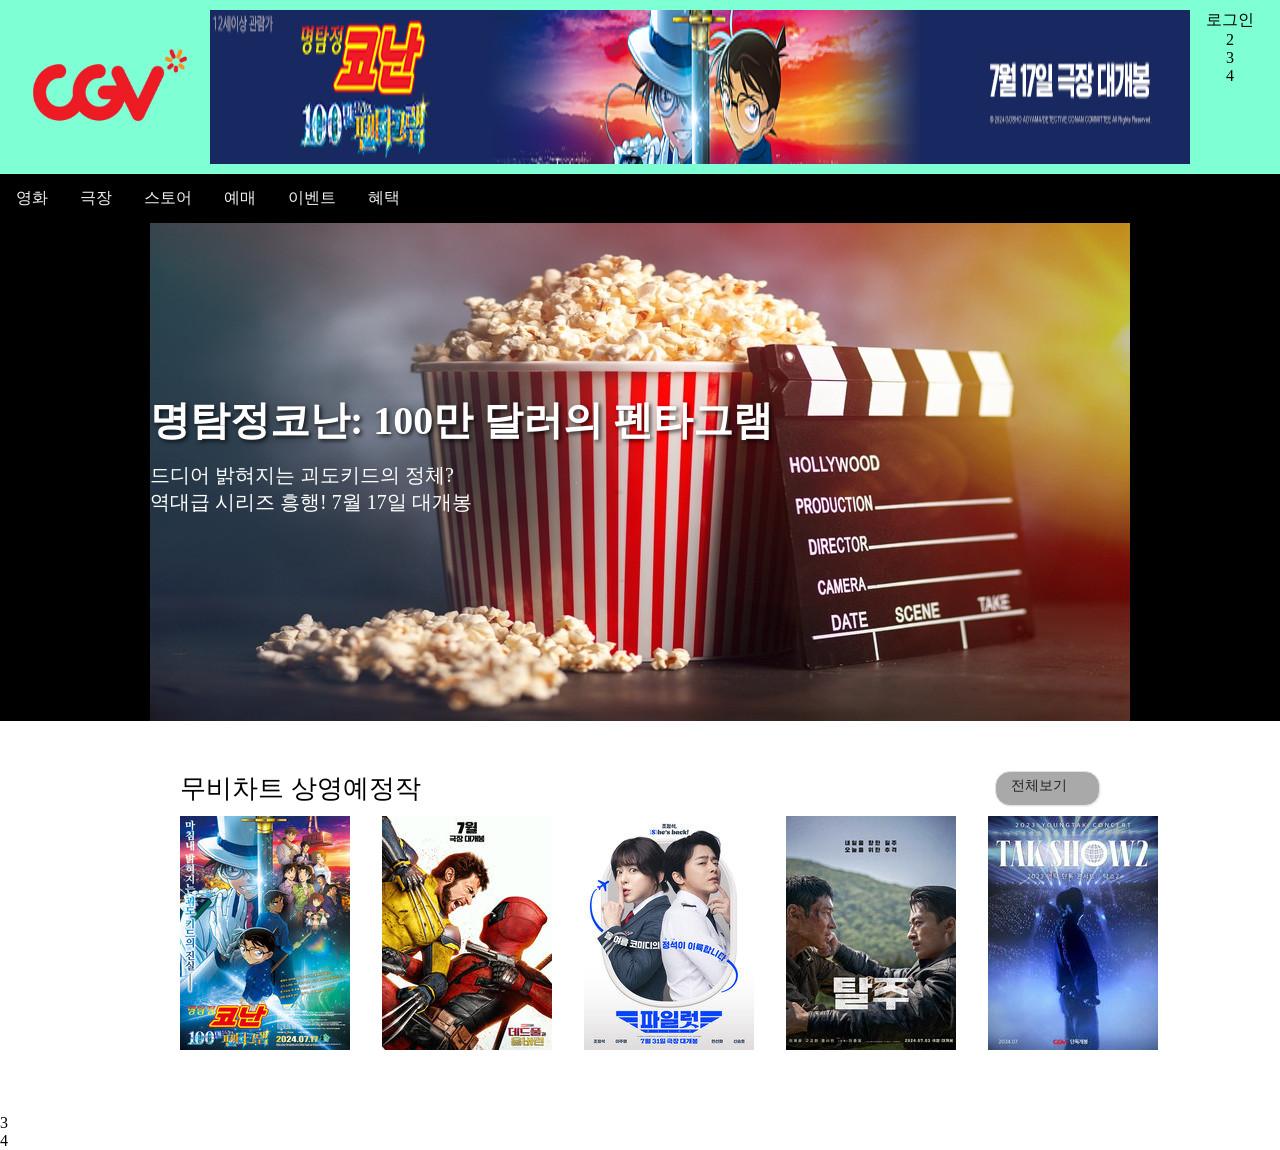
<file: rayoutPratice.html>
<!DOCTYPE html>
<html lang="en">
<head>
    <meta charset="UTF-8">
    <meta name="viewport" content="width=device-width, initial-scale=1.0">
    <title>Document</title>
    <link rel="stylesheet" href="./css/rayout.css">
</head>
<body>
    <!-- 헤드 -->
    <div class="header">
        <div class="top_container">
        <div class="top1"><img src="./image/CGV.png" alt="영화 로고" height="150px"width="200px"></div>
        <div class="top2"><img src="./image/980x80.png" width="100%"height="100%"></div>
        <div class="menu">
        <ul>
            <li class="list">로그인</li>
            <li class="list">2</li>
            <li class="list">3</li>
            <li class="list">4</li>
        </ul>
        </div>
        </div>
    </div>
    <!-- 메뉴바 -->
    <div class="nav">
        <a href="#">영화</a>
        <a href="#">극장</a>
        <a href="#">스토어</a>
        <a href="#">예매</a>
        <a href="#">이벤트</a>
        <a href="#">혜택</a>
    </div>
    <!-- 메뉴바 -->

    <!-- 섹션 -->
    <div class="content">
    <div class="content1">
        <div class="section1"><img src="./image/movie_top980-498.jpg">
            <p class="p1">명탐정코난: 100만 달러의 펜타그램</p>
            <p class="p2">
                드디어 밝혀지는 괴도키드의 정체?<br>
                역대급 시리즈 흥행! 7월 17일 대개봉
            </p>
        </div>    
    </div>
    <div class="movieChart">
    <div class="content2">
        <div class="section2">
            <p class="sec">무비차트 상영예정작</p>
            <p class="sec2">전체보기</p>
        </div>
        <div class="ct">
            <div class="ct1">
                <img src="image/ct1.jpg" alt="차트1" style="margin-right: 32px;">
                <div class="info">
                    <div></div>
                </div>
            </div>
            <div class="ct2"><img src="image/ct2.jpg" alt="차트2" style="margin-right: 32px;"></div>
            <div class="ct3"><img src="image/ct3.jpg" alt="차트3" style="margin-right: 32px;"></div>
            <div class="ct4"><img src="image/ct4.jpg" alt="차트4" style="margin-right: 32px;"></div>
            <div class="ct5"><img src="image/ct5.jpg" alt="차트5" style="margin-right: 32px;"></div>
           
        </div>
        
    </div>
    </div>
    <div class="content3">
        <div class="section3">3</div>
    </div>
    
    <div class="content4"></div>
        <div class="section4">4</div>
    </div>
    </div>
    
</body>
</html>
</file>
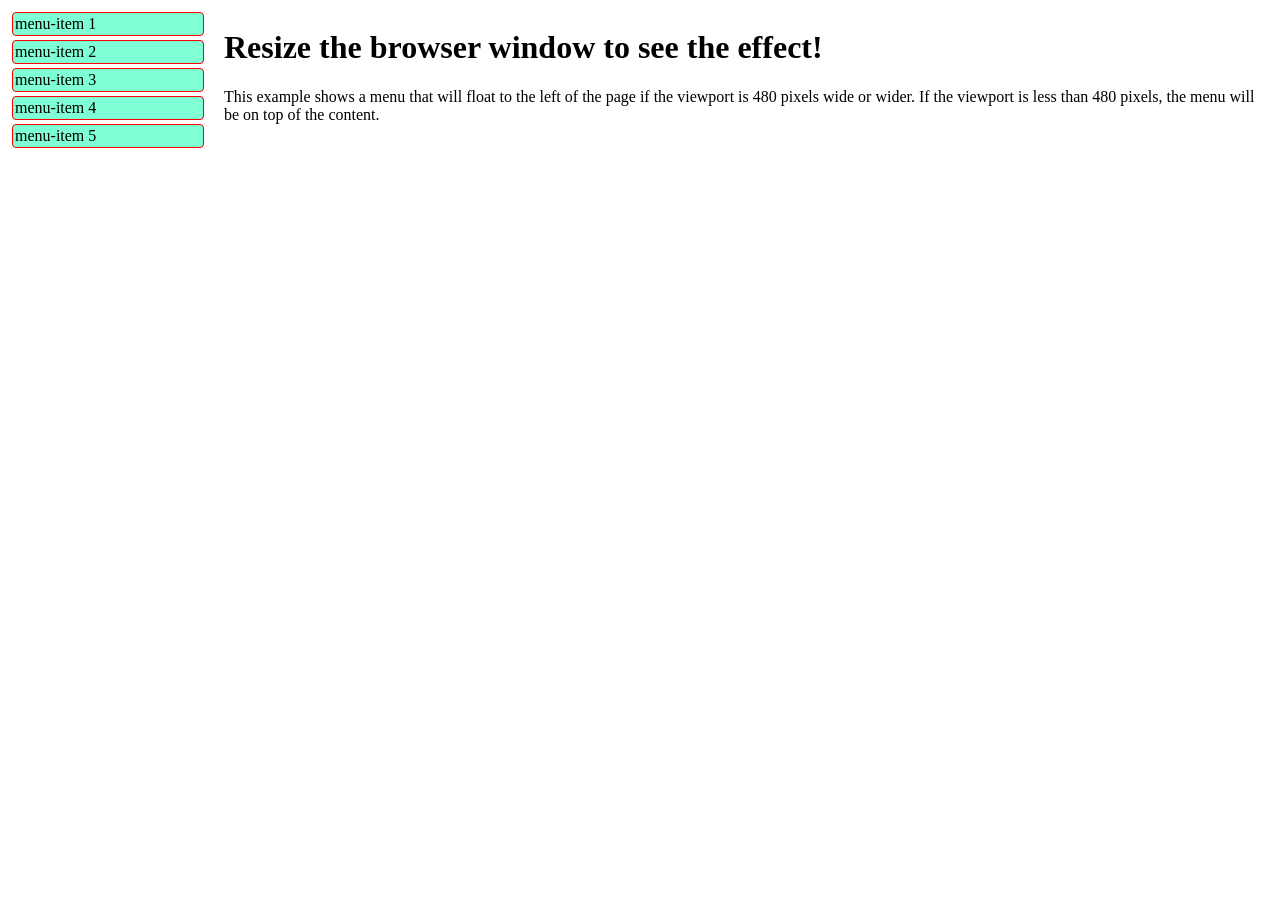
<file: eX/rayout/rayout1.html>
<!DOCTYPE html>
<html lang="en">
<head>
    <meta charset="UTF-8">
    <meta name="viewport" content="width=device-width, initial-scale=1.0">
    <title>Document</title>
    <link rel="stylesheet" href="./rayout1.css">
</head>
<body>
    <div class="wrapper">
        <div id="leftsidebar">
            <ul id="menulist">
                <li class ="menuitem">menu-item 1</li>
                <li class ="menuitem">menu-item 2</li>
                <li class ="menuitem">menu-item 3</li>
                <li class ="menuitem">menu-item 4</li>
                <li class ="menuitem">menu-item 5</li>
            </ul>
    </div>
    <div id="main">
        <h1>Resize the browser window to see the effect!</h1>
        <p>This example shows a menu that will float to the left of the page if the viewport is 480 pixels wide or wider. If the viewport is less than 480 pixels, the menu will be on top of the content.</p>
      </div>
    </div>
</body>
</html>
</file>
<file: css/rayout.css>
* {
    box-sizing: border-box;
    margin: 0;
    padding: 0;
}
body {
    margin: 0 auto;
}
.header {
    background-color: aquamarine;
    padding: 10px;
    text-align: center;
    margin: 0;
}
.top_container{
    display: flex;
    text-align: center;
    width: 100%;
    height: auto;
    flex-wrap: nowrap;
}
.top_container > .top1{
    height: 100%;
    width: auto;
    position: static;
    flex: 1;
}
.top_container > .top2 {
    margin: 0;
    width: 980px;
}
.top_container > .menu{
    position: relative;
    flex:1;
}
.list{
    list-style-type: none;
}
.nav {
    overflow: hidden;
    background-color: black;
}
.nav a{
    float: left;
    display: block;
    color: #f2f2f2;
    text-align: center;
    padding: 14px 16px;
    text-decoration: none;
}
.content1 {
    display:flex;
    background-color: black;
    height: 498px;
    z-index: -1;
    justify-content: center;
    align-items: center;
}
.section1{
    display: flex;
    background-color: white;
    width: 980px;
    height: 498px;
    z-index: 2;
    position: relative;
}
.section1 > .p1 {
    position: absolute;
    left: 0;
    z-index: 2;
    color: white;
    top: 170px;
    font-size: 40px;
    font-weight: 700;
    text-shadow: 2px 2px 4px rgb(0, 0, 0, 0.72);
    pointer-events: none;
}
.section1 > .p2 {
    position: absolute;
    left: 0;
    z-index: 3;
    color: white;
    top:239px;
    max-width: 100%;
    font-size: 20px;
    pointer-events: none;
}
.movieChart {
    clear: none;
    float: none;
    overflow: hidden;
    position: relative;
}
.content2 {
    width: 980px;
    height: 100%;
    margin: 0 auto;
    padding: 50px 30px 60px;
}
.section2 {
    display: flex;
    position: relative;
    justify-content: space-between;
    margin-bottom: 10px;
    
}
.sec {
    font-size: 26px;
    font-weight: 400px;
}
.sec2{
    padding: 4px 32px 4px 15px;
    font-size: 14px;
    color: #222;
    line-height: 1.429em;
    background-color: darkgray;
    border: 1px solid #e2e2e2;
    border-radius: 15px;
    box-shadow: 1px 1px 1px 0 rgb(0, 0, 0, 0.05);
}
.ct {
    position: relative;
    width: 100%;
    height: 100%;
    z-index: 1;
    display: flex;
    box-sizing: content-box;
}
.cta{
    background-color: black ;
    flex-direction: column;
    gap: 5px;
    position: absolute;
    right: 6px;
    top: 7px;
    z-index: 4;
}
</file>
<file: eX/rayout/rayout1.css>
.wrapper {
    overflow: auto;
}

#main{
    margin-left: 4px;
}

#leftsidebar{
    float: none;
    width: auto;
}
#menulist{
    margin: 0;
    padding: 0;
}

.menuitem {
    background: aquamarine;
    border: 1px solid red;
    border-radius: 4px;
    list-style-type: none;
    margin: 4px;
    padding: 2px;
}
@media screen and (min-width: 480px) {
    #leftsidebar { width : 200px; float: left; }
    #main {margin-left: 216px;}
}
</file>
